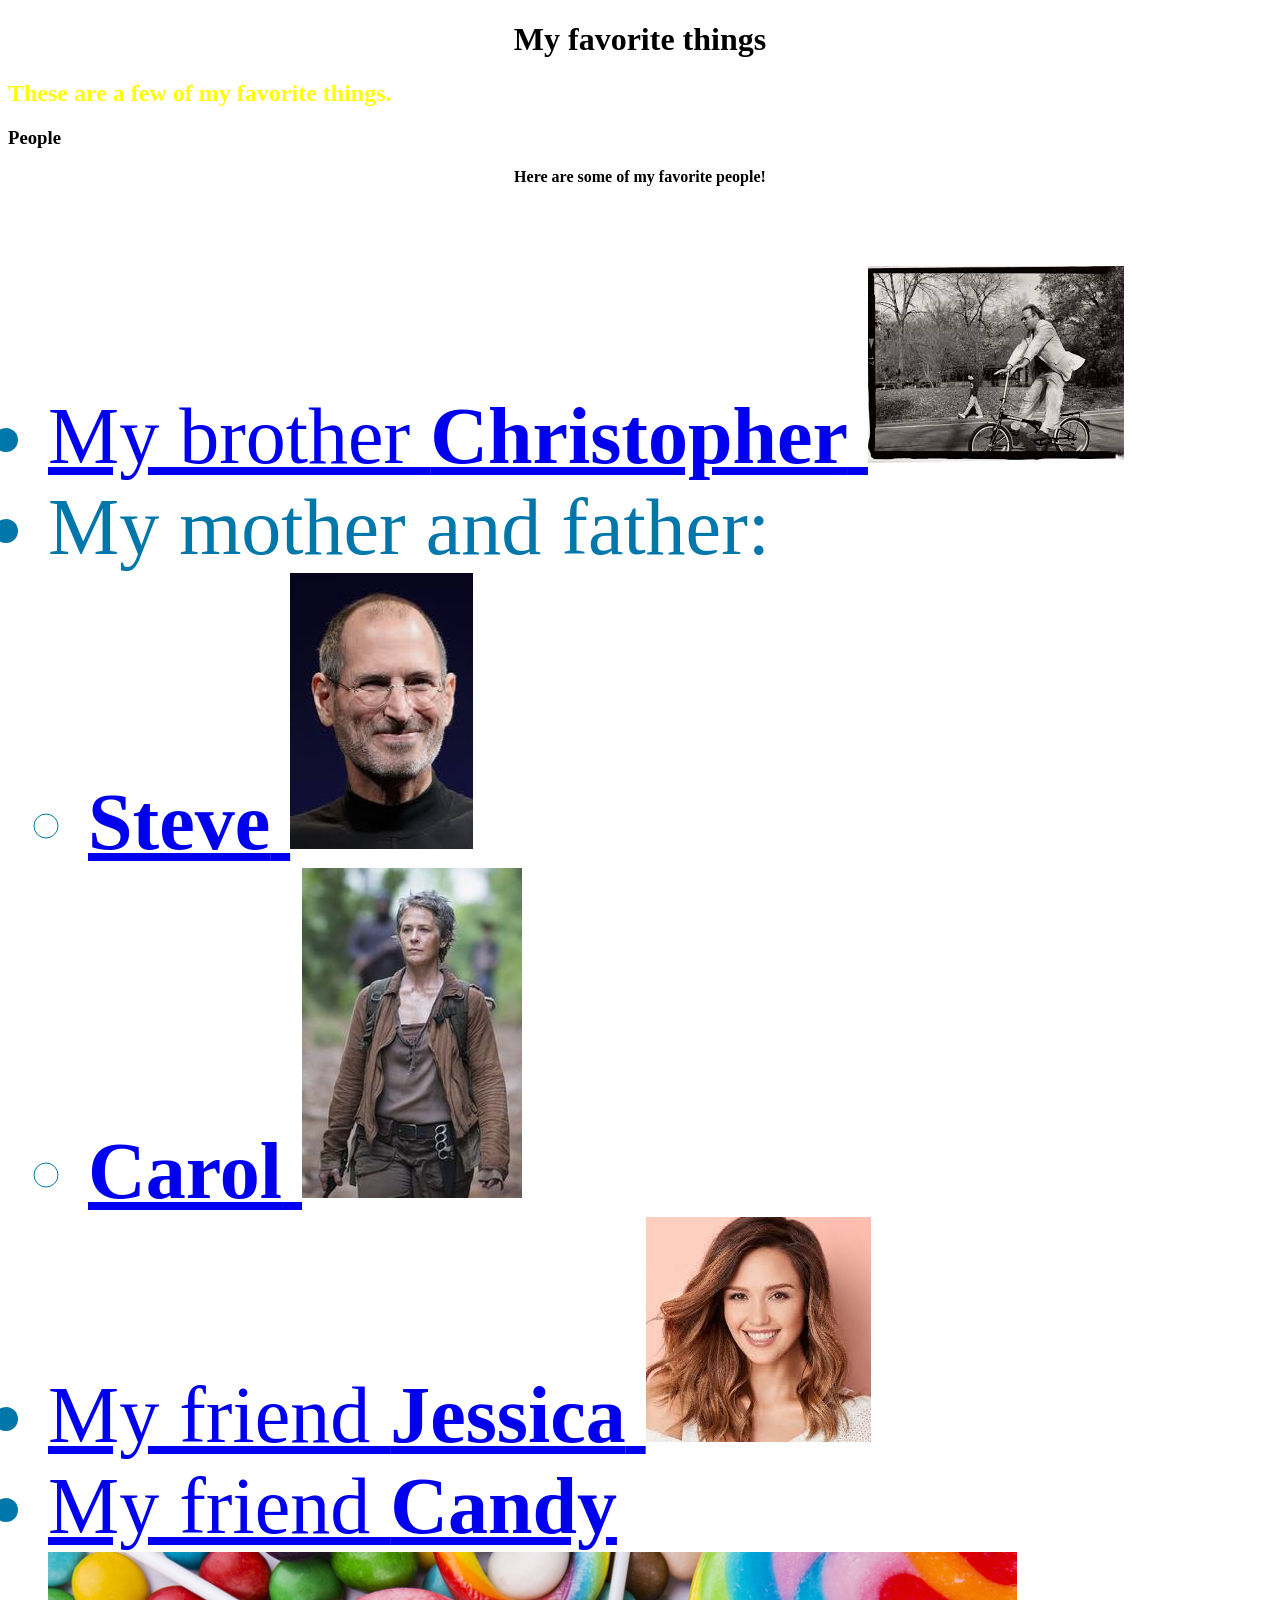
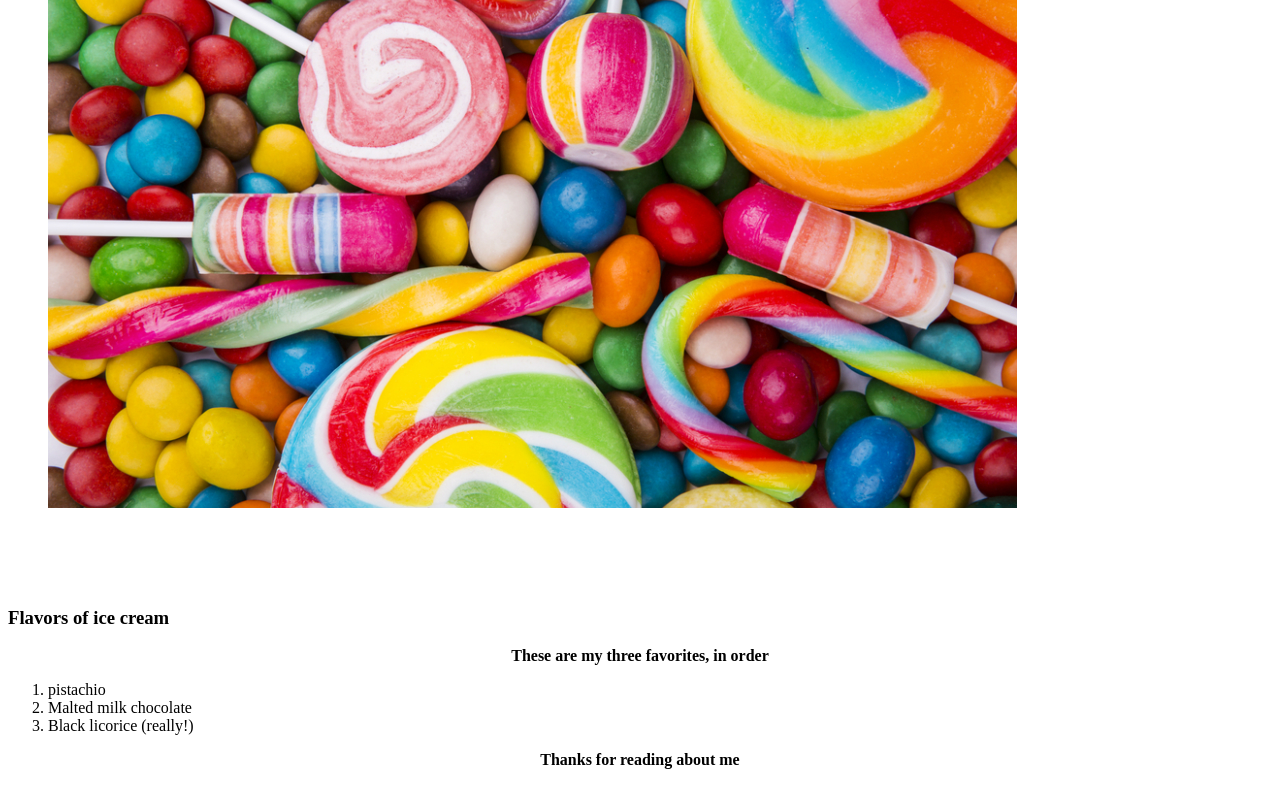
<file: index.html>
<!DOCTYPE html>
<html>
  <head>
    <link href="css/webpage.css" rel="stylesheet" type="text/css">
    <title>Michael's favorite things</title>
  </head>
  <body>
    <h1> My favorite things</h1>
    <h2> These are a few of my favorite things.</h2>

    <h3>People</h3>
    <p>Here are some of my favorite people!</p>
    <ul>
      <li>
        <a href="http://www.example.com/christopher.html">
        My brother <strong>Christopher</strong>
        <img src="img/christopher.jpeg" alt="A photo of Christopher.">
        </a>
      </li>
      <li>My mother and father:
        <ul>
          <li>
           <a href="http://www.example.com/steve.html">
             <strong>Steve</strong>
             <img src="img/steve.jpeg" alt="A photo of steve.">
           </a>
         </li>
         <li>
           <a href="http://www.example.com/carol.html">
             <strong>Carol</strong>
             <img src="img/carol.jpg" alt="a photo of carol">
           </a>
         </li>
        </ul>
      </li>
      <li>
        <a href="http://www.example.com/jessica.html">
          My friend <strong>Jessica</strong>
          <img src="img/jessica.jpeg" alt="a photo of jessica">
        </a>
      </li>
      <li>
        <a href="http://www.example.com/candy.html">
        My friend <strong>Candy</strong>
        <img src="img/candy.jpg" alt="a picture of candy">
      </a>
    </li>
    </ul>

    <h3>Flavors of ice cream</h3>
    <p>These are my three favorites, in order</p>
    <ol>
      <li>pistachio</li>
      <li>Malted milk chocolate</li>
      <li>Black licorice (really!)</li>
    </ol>


    <p>Thanks for reading about me</p>

  </body>
</html>
</file>
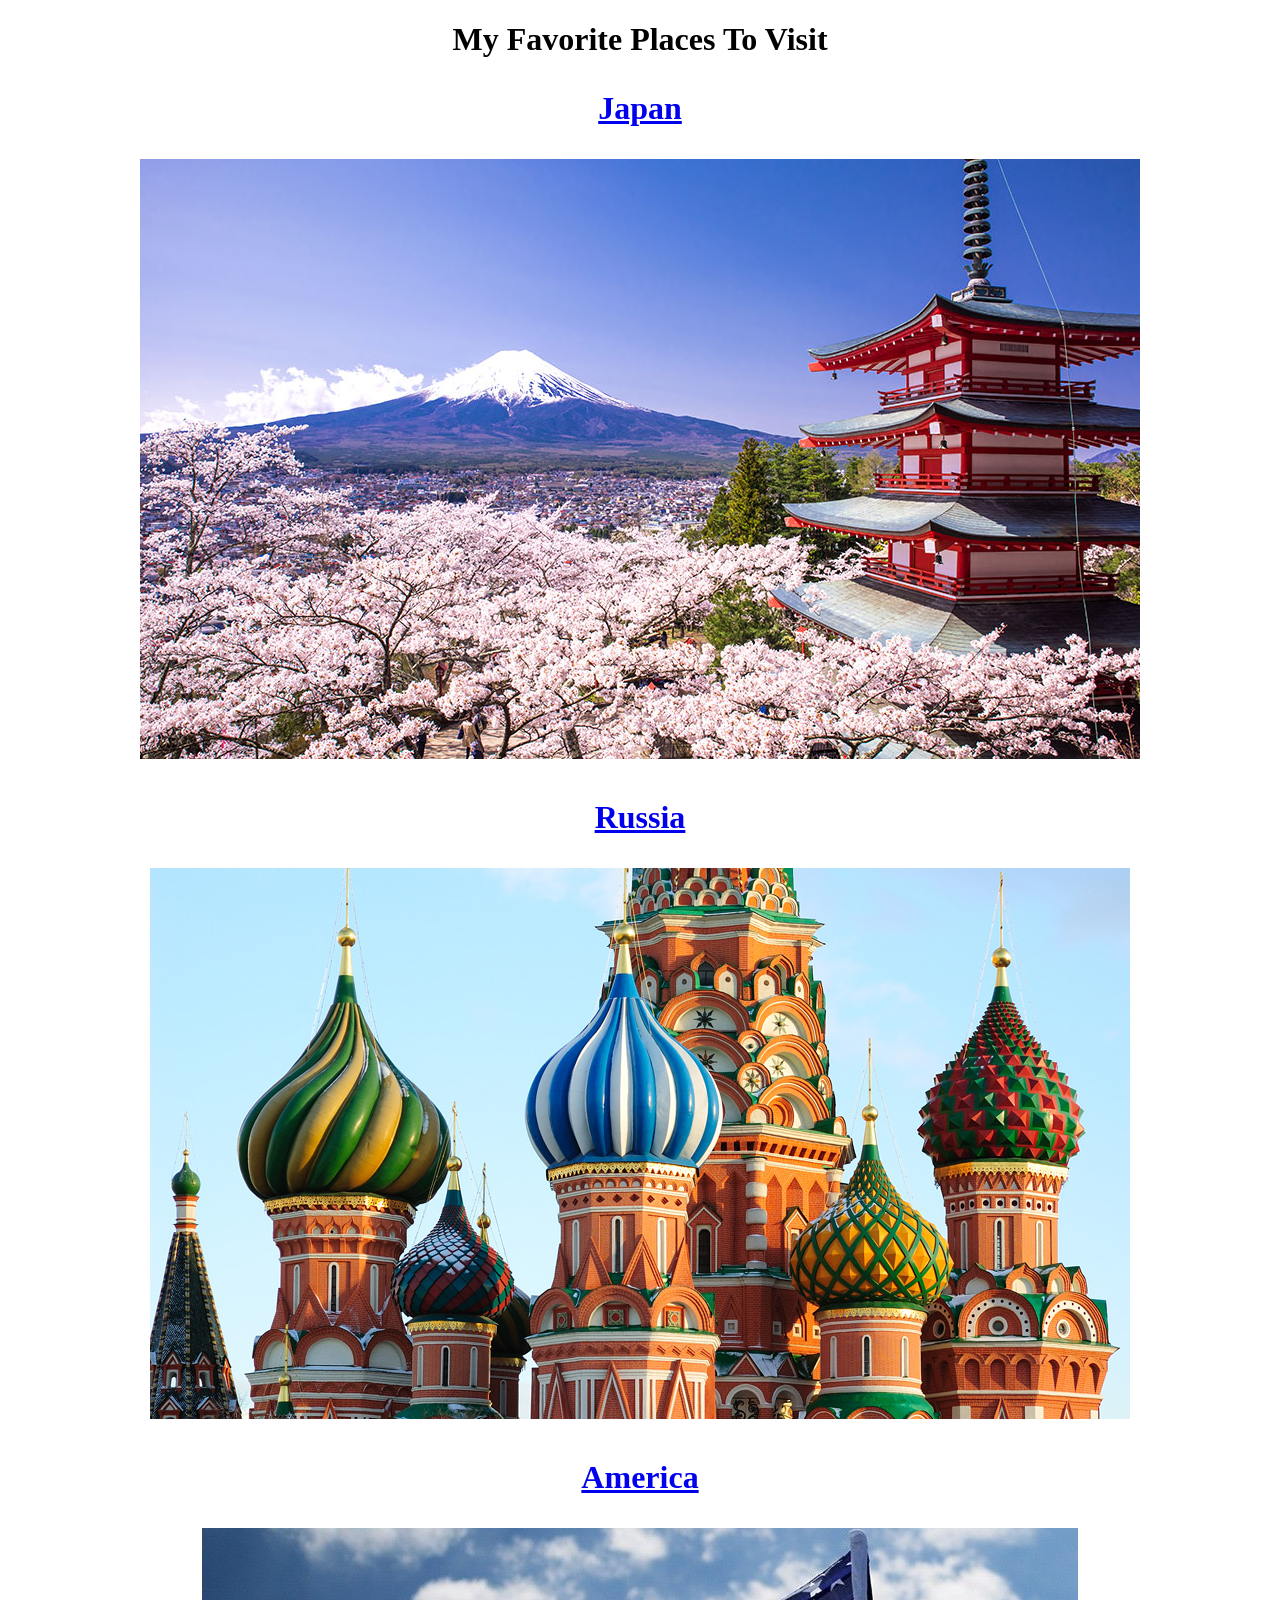
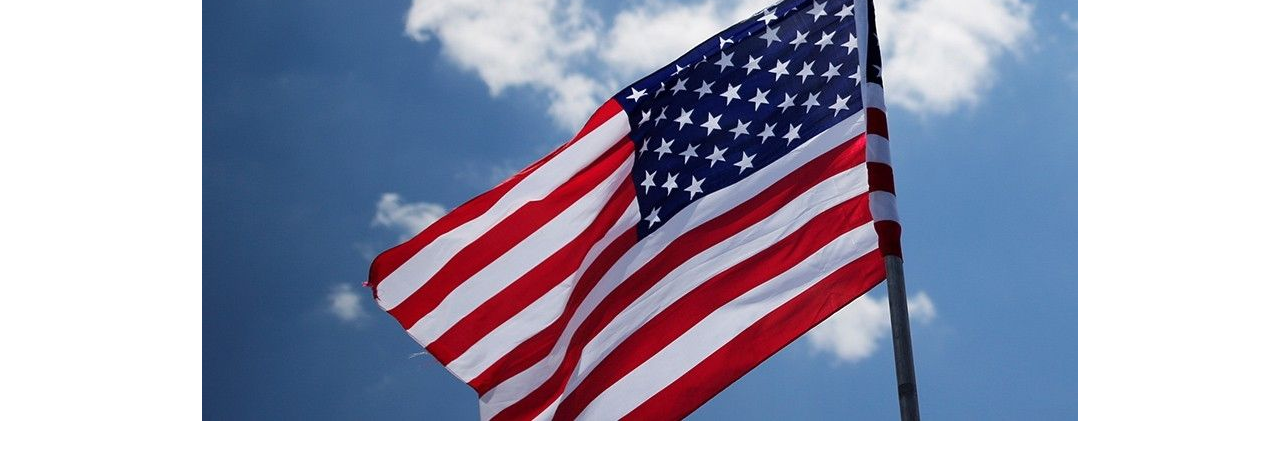
<file: favorite-places.html>
<!DOCTYPE html>
<html>
  <head>
    <link href="css/webpage.css" rel="stylesheet" type="text/css">
    <title>My Favorite Places</title>
  </head>
  <body>

  <h1>My Favorite Places To Visit<h1>

  <a href="https://en.wikipedia.org/wiki/Japan">
    <p>Japan</p>
    <img src="img/japan.jpg" alt="image of japan">
  </a>

  <a href="https://en.wikipedia.org/wiki/Russia">
    <p>Russia</p>
    <img src="img/russia.jpg" alt="image of russia">
  </a>

  <a href="https://en.wikipedia.org/wiki/United_States">
    <p>America</p>
    <img src="img/america.jpg" alt="image of america">
  </a>


  </body>
</html>
</file>
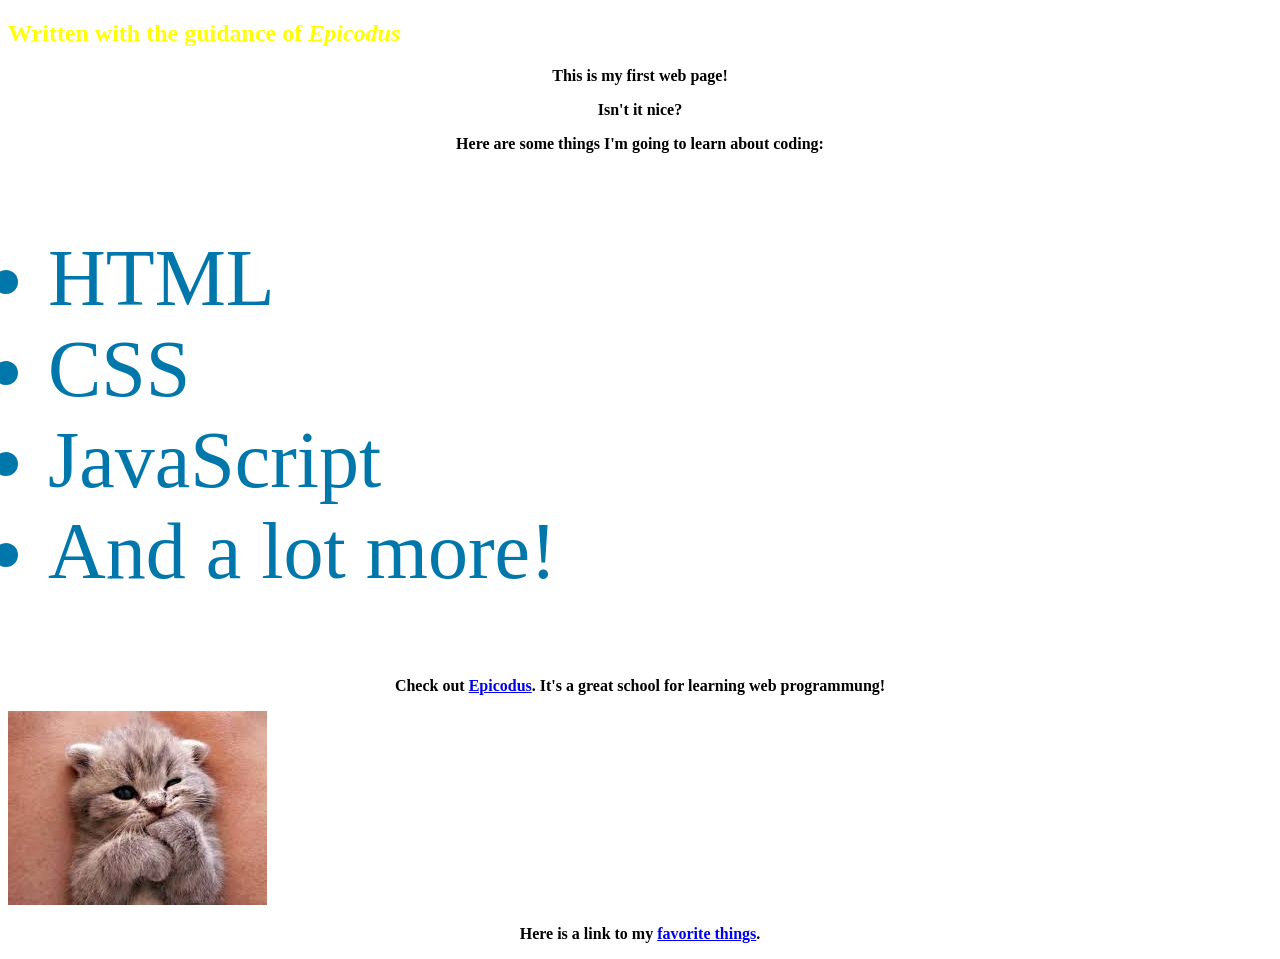
<file: my-first-webpage.html>
<!DOCTYPE html>
<html>
  <head>
    <link href="css/webpage.css" rel="stylesheet" type="text/css">
    <title>Web Page #1</title>
  </head>
  <body>
    <h2>Written with the guidance of <em>Epicodus</em></h2>


    <p> This is my <strong>first web page!</strong></p>
    <p>Isn't it nice?</p>

    <p>Here are some things I'm going to learn about coding:</p>
    <ul>
      <li>HTML</li>
      <li>CSS</li>
      <li>JavaScript</li>
      <li>And a lot more!</li>
    </ul>

    <p>Check out <a href="http://www.epicodus.com/">Epicodus</a>. It's a great school for learning web programmung!</p>
    <img src="img/download.jpeg" alt="a photo of a cute kitten.">
    <p>Here is a link to my <a href="favorite-things.html">favorite things</a>.</p>
  </body>
</html>
</file>
<file: css/webpage.css>
h2 {
  color: yellow;
  font-family: cursive;
}
ul {
  color: #0077aa;
  font-size: 80px;

}
p {
  text-align: center;
  font-weight: bold;
}

h1 {
  text-align: center;
}
</file>
